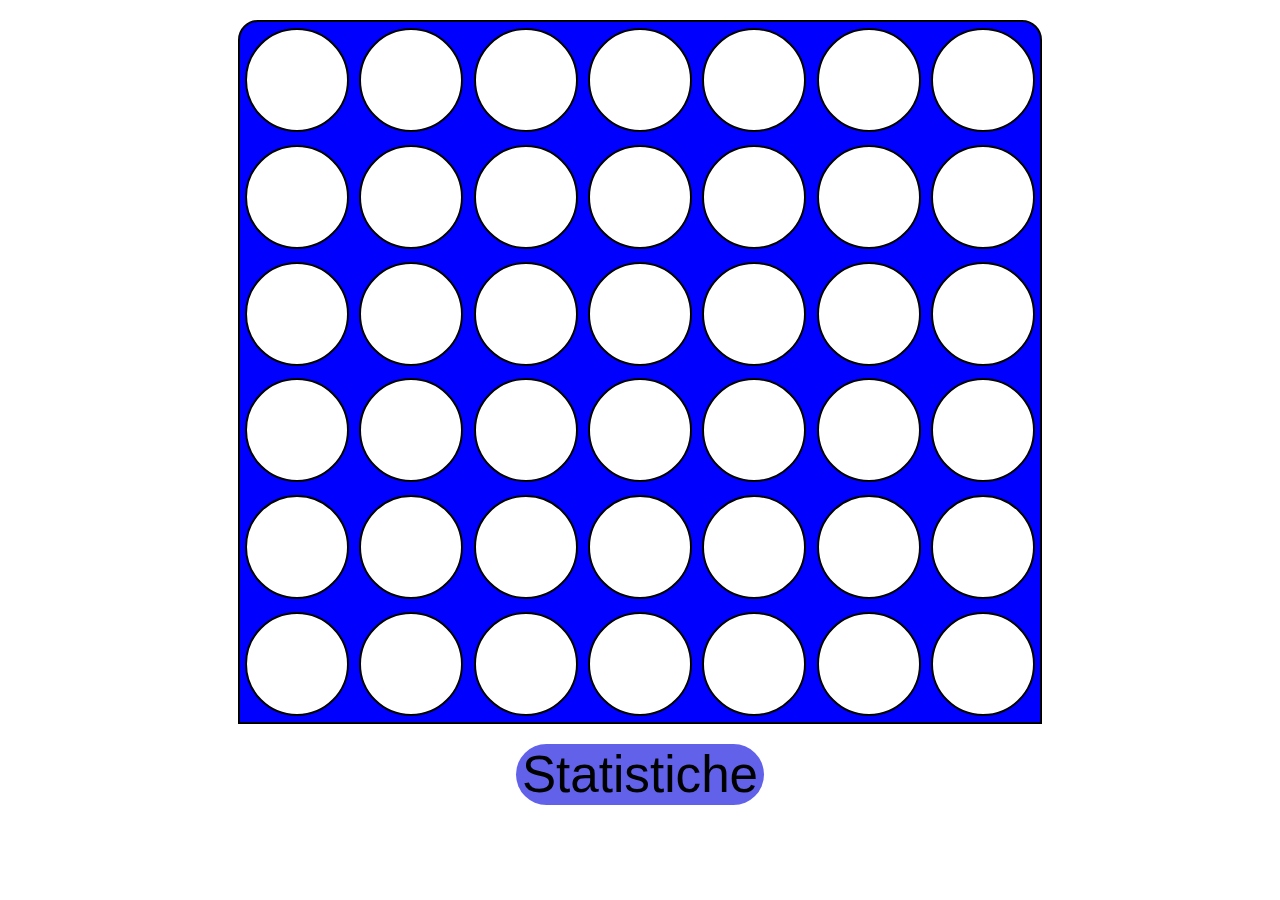
<file: index.html>
<!DOCTYPE html>
<html lang="en">

<head>
    <meta charset="UTF-8">
    <meta name="viewport" content="width=device-width, initial-scale=1.0, maximum-scale=1.0, user-scalable=no">
    <link rel="stylesheet" href="main.css">
    <title>Document</title>
</head>

<body id="body">
    <div id="container"></div>
    <div>
        <button id="button" onclick="apriStat()">Statistiche</button>
    </div>
    <script src="main.js">
    </script>
</body>

</html>
</file>
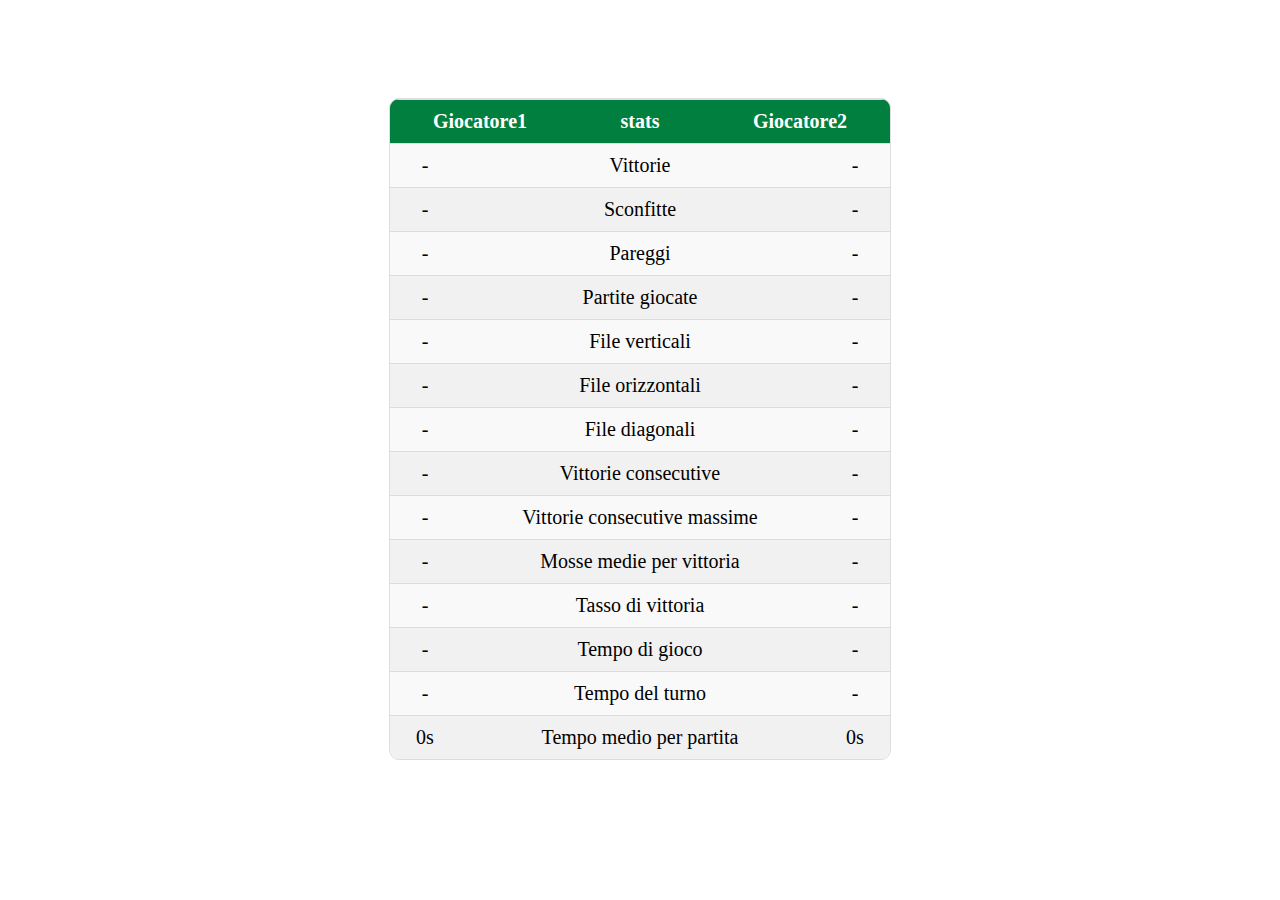
<file: stats.html>
<!DOCTYPE html>
<html lang="en">

<head>
    <meta charset="UTF-8">
    <meta name="viewport" content="width=device-width, initial-scale=1.0">
    <title>Document</title>
    <style>
        body {
            display: flex;
            justify-content: center;
        }

        #header {
            display: flex;
            padding: 10px;
            background-color: #007f3f;
            color: white;
            font-weight: bold;
        }

        #header div {
            flex: 1;
            text-align: center;
        }

        #container {
            margin-top: 10vh;
            width: 500px;
            background-color: #f9f9f9;
            border: 1px solid #ddd;
            border-radius: 10px;
            overflow: hidden;
        }

        .row {
            display: flex;
            justify-content: space-between;
            padding: 10px;
            font-size: 20px;
            border-top: 1px solid #ddd;
        }

        .punti {
            width: 50px;
            text-align: center;
        }

        .row:nth-child(odd) {
            background-color: #f1f1f1;
        }
    </style>
</head>

<body>

    <div id="container">
        <div id="header" class="row">
            <div>Giocatore1</div>
            <div>stats</div>
            <div>Giocatore2</div>
        </div>
        <div class="row">
            <div class="punti" id="vittoriegiocatore1">0</div>
            <div class="categoria">Vittorie</div>
            <div class="punti" id="vittoriegiocatore2">0</div>
        </div>
        <div class="row">
            <div class="punti" id="sconfittegiocatore1">0</div>
            <div id="categoria">Sconfitte</div>
            <div class="punti" id="sconfittegiocatore2">0</div>
        </div>
        <div class="row">
            <div class="punti" id="pareggio1">0</div>
            <div id="categoria">Pareggi</div>
            <div class="punti" id="pareggio2">0</div>
        </div>
        <div class="row">
            <div class="punti" id="partitegiocate1">0</div>
            <div id="categoria">Partite giocate</div>
            <div class="punti" id="partitegiocate2">0</div>
        </div>
        <div class="row">
            <div class="punti" id="verticale1">0</div>
            <div id="categoria">File verticali</div>
            <div class="punti" id="verticale2">0</div>
        </div>
        <div class="row">
            <div class="punti" id="orizzontale1">0</div>
            <div id="categoria">File orizzontali</div>
            <div class="punti" id="orizzontale2">0</div>
        </div>
        <div class="row">
            <div class="punti" id="diagonale1">0</div>
            <div id="categoria">File diagonali</div>
            <div class="punti" id="diagonale2">0</div>
        </div>
        <div class="row">
            <div class="punti" id="vittcon1">0</div>
            <div id="categoria">Vittorie consecutive</div>
            <div class="punti" id="vittcon2">0</div>
        </div>
        <div class="row">
            <div class="punti" id="vittconMax1">0</div>
            <div id="categoria">Vittorie consecutive massime</div>
            <div class="punti" id="vittconMax2">0</div>
        </div>
        <div class="row">
            <div class="punti" id="mosseMedie1">0</div>
            <div id="categoria">Mosse medie per vittoria</div>
            <div class="punti" id="mosseMedie2">0</div>
        </div>
        <div class="row">
            <div class="punti" id="tassoVitt1">0%</div>
            <div id="categoria">Tasso di vittoria</div>
            <div class="punti" id="tassoVitt2">0%</div>
        </div>
        <div class="row">
            <div class="punti" id="tempoGioco1">0s</div>
            <div id="categoria">Tempo di gioco</div>
            <div class="punti" id="tempoGioco2">0s</div>
        </div>
        <div class="row">
            <div class="punti" id="tempoTurno1">0s</div>
            <div id="categoria">Tempo del turno</div>
            <div class="punti" id="tempoTurno2">0s</div>
        </div>
        <div class="row">
            <div class="punti" id="tempoMedio1">0s</div>
            <div id="categoria">Tempo medio per partita</div>
            <div class="punti" id="tempoMedio2">0s</div>
        </div>
    </div>
    <script>
        //vittorie
        if (localStorage.getItem("vittoriegiocatore1")) {
            document.getElementById("vittoriegiocatore1").innerHTML = localStorage.getItem("vittoriegiocatore1")
        }
        else {
            document.getElementById("vittoriegiocatore1").innerHTML = "-"
        }

        if (localStorage.getItem("vittoriegiocatore2")) {
            document.getElementById("vittoriegiocatore2").innerHTML = localStorage.getItem("vittoriegiocatore2")
        }
        else {
            document.getElementById("vittoriegiocatore2").innerHTML = "-"
        }

        //sconfitte
        if (localStorage.getItem("sconfittegiocatore1")) {
            document.getElementById("sconfittegiocatore1").innerHTML = localStorage.getItem("sconfittegiocatore1")
        }
        else {
            document.getElementById("sconfittegiocatore1").innerHTML = "-"
        }

        if (localStorage.getItem("sconfittegiocatore2")) {
            document.getElementById("sconfittegiocatore2").innerHTML = localStorage.getItem("sconfittegiocatore2")
        }
        else {
            document.getElementById("sconfittegiocatore2").innerHTML = "-"
        }

        //pareggio
        if (localStorage.getItem("pareggio")) {
            document.getElementById("pareggio1").innerHTML = localStorage.getItem("pareggio");
            document.getElementById("pareggio2").innerHTML = localStorage.getItem("pareggio");
        }
        else {
            document.getElementById("pareggio1").innerHTML = "-";
            document.getElementById("pareggio2").innerHTML = "-";
        }
        //partite giocate
        if (localStorage.getItem("partitegiocate")) {
            document.getElementById("partitegiocate1").innerHTML = localStorage.getItem("partitegiocate");
            document.getElementById("partitegiocate2").innerHTML = localStorage.getItem("partitegiocate");
        }
        else {
            document.getElementById("partitegiocate1").innerHTML = "-"
            document.getElementById("partitegiocate2").innerHTML = "-"
        }
        //file verticali
        if(localStorage.getItem("verticalegiocatore1")){
            document.getElementById("verticale1").innerHTML = localStorage.getItem("verticalegiocatore1")
        }
        else{
            document.getElementById("verticale1").innerHTML = "-";
        }
        if(localStorage.getItem("verticalegiocatore2")){
            document.getElementById("verticale2").innerHTML = localStorage.getItem("verticalegiocatore2")
        }
        else{
            document.getElementById("verticale2").innerHTML = "-";
        }
        //file orizzontali
        if(localStorage.getItem("orizzontalegiocatore1")){
            document.getElementById("orizzontale1").innerHTML = localStorage.getItem("orizzontalegiocatore1")
        }
        else{
            document.getElementById("orizzontale1").innerHTML = "-";
        }
        if(localStorage.getItem("orizzontalegiocatore2")){
            document.getElementById("orizzontale2").innerHTML = localStorage.getItem("orizzontalegiocatore2")
        }
        else{
            document.getElementById("orizzontale2").innerHTML = "-";
        }
        //file diagonali
        if(localStorage.getItem("diagonalegiocatore1")){
            document.getElementById("diagonale1").innerHTML = localStorage.getItem("diagonalegiocatore1")
        }
        else{
            document.getElementById("diagonale1").innerHTML = "-";
        }
        if(localStorage.getItem("diagonalegiocatore2")){
            document.getElementById("diagonale2").innerHTML = localStorage.getItem("diagonalegiocatore2")
        }
        else{
            document.getElementById("diagonale2").innerHTML = "-";
        }
        //vittorie consecutive
        if(localStorage.getItem("vittorieCongiocatore1")){
            document.getElementById("vittcon1").innerHTML = localStorage.getItem("vittorieCongiocatore1")
        }
        else{
            document.getElementById("vittcon1").innerHTML = "-";
        }
        if(localStorage.getItem("vittorieCongiocatore2")){
            document.getElementById("vittcon2").innerHTML = localStorage.getItem("vittorieCongiocatore2")
        }
        else{
            document.getElementById("vittcon2").innerHTML = "-";
        }
        //vittorie consecutive massime
        if(localStorage.getItem("vittorieConMaxgiocatore1")){
            document.getElementById("vittconMax1").innerHTML = localStorage.getItem("vittorieConMaxgiocatore1")
        }
        else{
            document.getElementById("vittconMax1").innerHTML = "-";
        }
        if(localStorage.getItem("vittorieConMaxgiocatore2")){
            document.getElementById("vittconMax2").innerHTML = localStorage.getItem("vittorieConMaxgiocatore2")
        }
        else{
            document.getElementById("vittconMax2").innerHTML = "-";
        }
        //mosse medie per vittoria
        if(localStorage.getItem("mosseMedgiocatore1")){
            document.getElementById("mosseMedie1").innerHTML = localStorage.getItem("mosseMedgiocatore1")
        }
        else{
            document.getElementById("mosseMedie1").innerHTML = "-"
        }
        if(localStorage.getItem("mosseMedgiocatore2")){
            document.getElementById("mosseMedie2").innerHTML = localStorage.getItem("mosseMedgiocatore2")
        }
        else{
            document.getElementById("mosseMedie2").innerHTML = "-"
        }
        //tasso di vittoria
        if(localStorage.getItem("tassoVitt1")){
            document.getElementById("tassoVitt1").innerHTML = parseFloat(localStorage.getItem("tassoVitt1")).toFixed(2) + "%"
        }
        else{
            document.getElementById("tassoVitt1").innerHTML = "-"
        }
        if(localStorage.getItem("tassoVitt2")){
            document.getElementById("tassoVitt2").innerHTML = parseFloat(localStorage.getItem("tassoVitt2")).toFixed(2) + "%"
        }
        else{
            document.getElementById("tassoVitt2").innerHTML = "-"
        }
        //tempo di gioco
        if(localStorage.getItem("tempoGioco")){
            document.getElementById("tempoGioco1").innerHTML = localStorage.getItem("tempoGioco")
            document.getElementById("tempoGioco2").innerHTML = localStorage.getItem("tempoGioco")
        }
        else{
            document.getElementById("tempoGioco1").innerHTML = "-"
            document.getElementById("tempoGioco2").innerHTML = "-"
        }
        //tempo del turno
        if(localStorage.getItem("tempoTurno1")){
            document.getElementById("tempoTurno1").innerHTML = localStorage.getItem("tempoTurno1") + "s"
        }
        else{
            document.getElementById("tempoTurno1").innerHTML = "-" 
        }
        if(localStorage.getItem("tempoTurno2")){
            document.getElementById("tempoTurno2").innerHTML = localStorage.getItem("tempoTurno2") + "s"
        }
        else{
            document.getElementById("tempoTurno2").innerHTML = "-" 
        }
    </script>
</body>

</html>
</file>
<file: main.css>
body {
    height: 100%;
    margin: 0;
    display: flex;
    justify-content: center;
    align-items: center;
    flex-direction: column;
}

#container {
    margin-top: 20px;
    display: flex;
    width: 90%;
    height: auto;
    max-width: 800px;
    aspect-ratio: 8/7; /* Mantieni il rapporto tra larghezza e altezza */
    border: solid 2px black;
    flex-wrap: wrap;
    justify-content: space-around;
    align-items: center;
    background-color: blue;
    pointer-events: auto;
    border-top-left-radius: 20px;
    border-top-right-radius: 20px;
}

.boxes {
    width: 12vw;
    height: 12vw;
    max-width: 100px;
    max-height: 100px;
    border: solid 2px black;
    border-radius: 100%;
    background-color: white;
}

#overlay {
    width: 50%;
    height: 40%;
    aspect-ratio: 3/2;
    border: solid 10px green;
    border-radius: 10%;
    position: fixed;
    top: 50%;
    left: 50%;
    transform: translate(-50%, -50%);
    padding: 20px;
    color: white;
    z-index: 1000;
    display: none;
    text-align: center;
    color: black;
    font-size: 2vw;
    background-color: yellowgreen;
    pointer-events: auto;
}

#msg {
    width: 80%;
    height: auto;
    aspect-ratio: 5/1;
    border: solid 2px black;
    border-radius: 20px;
    left: 50%;
    top: 8%;
    transform: translate(-50%, -50%);
    position: fixed;
    z-index: 1000;
    background-color: white;
    display: none;
    text-align: center;
    pointer-events: auto;
    font-size: 5vw;
}

#btn2, #btn {
    width: 80%;
    max-width: 150px;
    height: auto;
    aspect-ratio: 3/1;
    font-size: 5vw;
}

#slot {
    border: solid 2px black;
    border-radius: 100%;
    background-color: white;
    width: 20vw;
    height: 20vw;
    max-width: 150px;
    max-height: 200px;
    text-align: center;
    position: absolute;
    top: 50%;
    left: 50%;
    transform: translate(-50%, -50%);
}

#button {
    margin-top: 20px;
    font-size: 4vw;
    border: none;
    border-radius: 50px;
    background-color: rgb(97, 97, 233);
}
</file>
